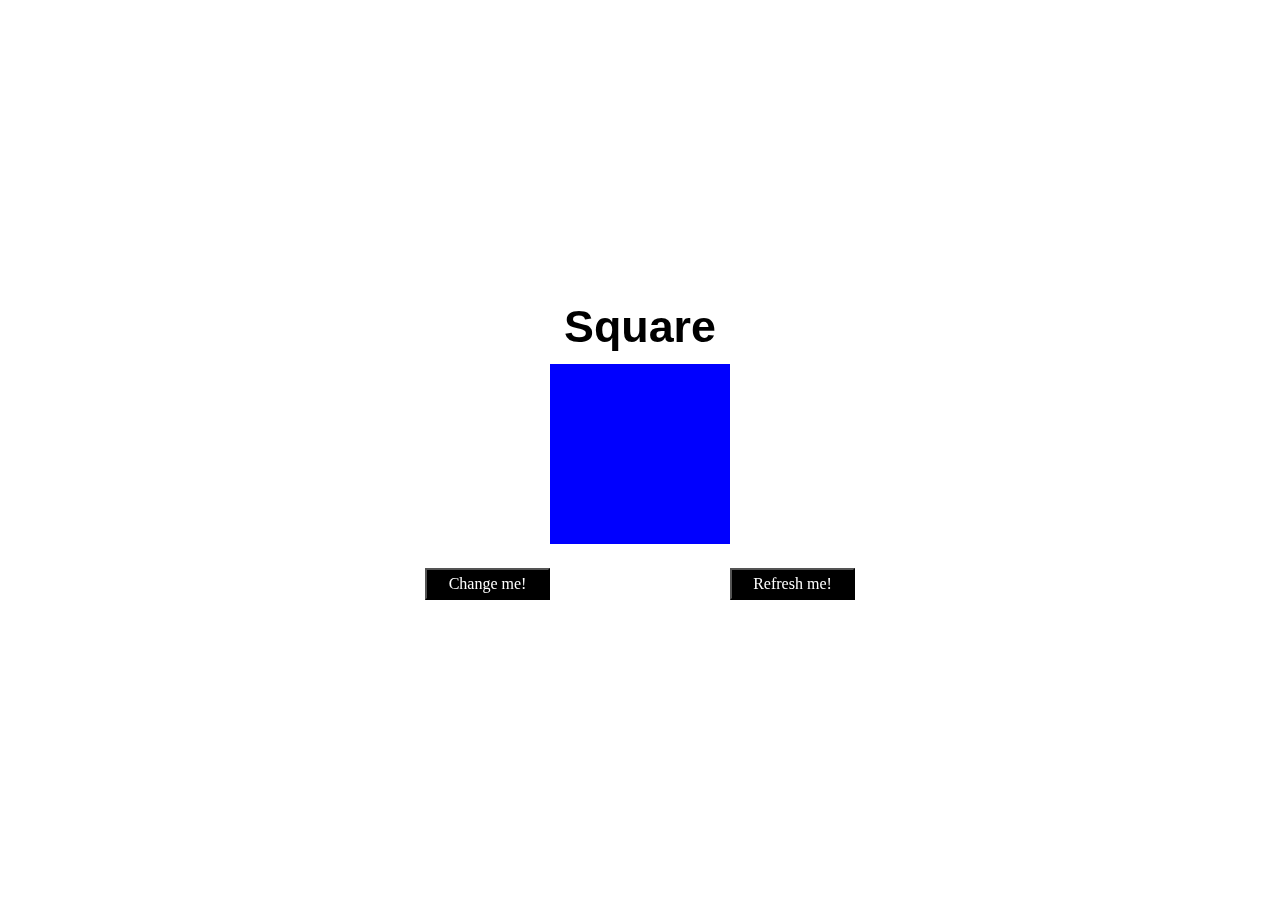
<file: Homework3/index.html>
<!DOCTYPE html>
<html lang="en">

<head>
    <meta charset="UTF-8">
    <meta name="viewport" content="width=device-width, initial-scale=1.0">
    <meta http-equiv="X-UA-Compatible" content="ie=edge">
    <title>Toggle Circle</title>
    <link rel="stylesheet" href="style.css">
</head>

<body>

    <div class="square-wrapper">
        <h1>Square</h1>
        <div id="square"></div>
        <div class="btn-wrapper">
            <button id="btn-square">Change me!</button>
            <button id="btn-refresh">Refresh me!</button>
        </div>
    </div>

    <script src="main.js"></script>
</body>

</html>
</file>
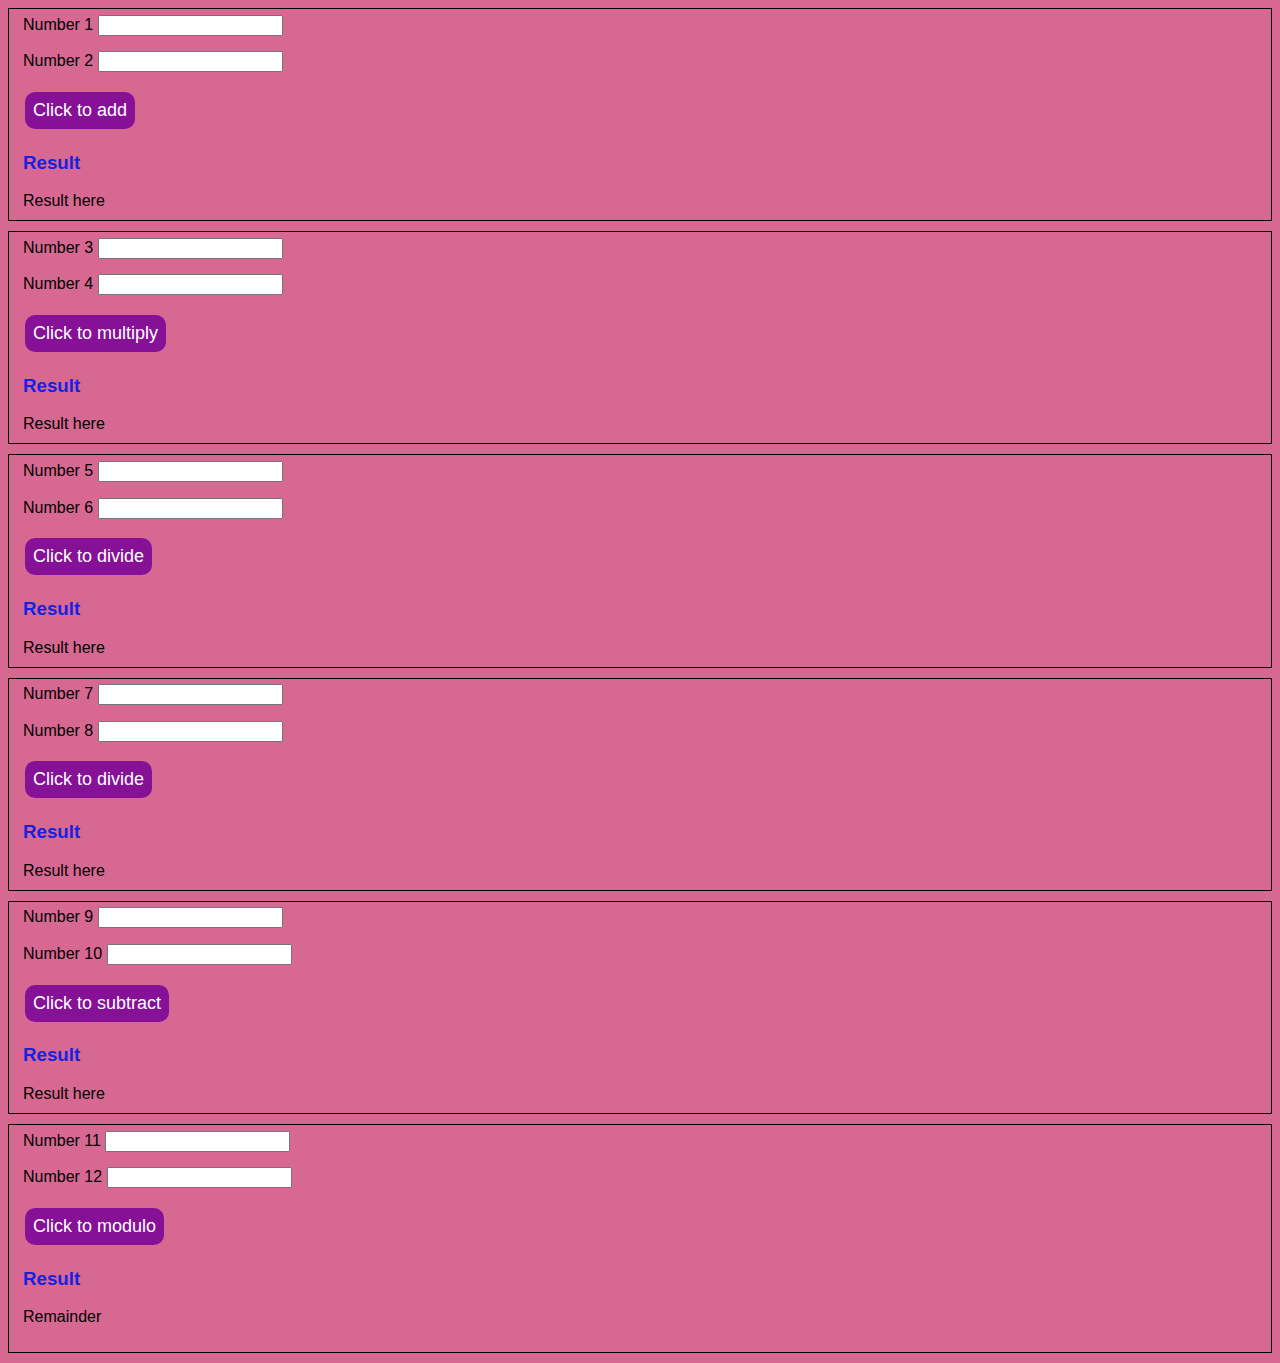
<file: index3.html>
<!DOCTYPE html>
<html lang="en">
<head>
    <meta charset="UTF-8">
    <meta http-equiv="X-UA-Compatible" content="ie=edge">
    <title>Document</title>
    <link rel="stylesheet" type="text/css" href="style.css">
    <meta name="description" content="">
    <meta name="viewport" content="width=device-width, initial-scale=1">
    
</head>
<body>

    
    <div class="form">
        <fieldset>
            <label>Number 1</label>
            <input type="text" id="num1">
        </fieldset>

        <fieldset>
            <label>Number 2</label>
            <input type="text" id="num2">
        </fieldset>

        <fieldset>
            <button id="add">Click to add</button>
            <h3>Result</h3>
            <span id="result">Result here</span>
        </fieldset>
    </div>


    <div class="form">
        <fieldset>
                <label>Number 3</label>
                <input type="text" id="num3">
            </fieldset>
    
            <fieldset>
                <label>Number 4</label>
                <input type="text" id="num4">
            </fieldset>
    
            <fieldset>
                <button id="multiply">Click to multiply</button>
                <h3>Result</h3>
                <span id="result2">Result here</span>
        </fieldset>
    </div>


    <div class="form">
        <fieldset>
                <label>Number 5</label>
                <input type="text" id="num5">
            </fieldset>
    
            <fieldset>
                <label>Number 6</label>
                <input type="text" id="num6">
            </fieldset>
    
            <fieldset>
                <button id="divide">Click to divide</button>
                <h3>Result</h3>
                <span id="result3">Result here</span>
        </fieldset>
    </div>


    <div class="form">
        <fieldset>
                <label>Number 7</label>
                <input type="text" id="num7">
            </fieldset>
    
            <fieldset>
                <label>Number 8</label>
                <input type="text" id="num8">
            </fieldset>
    
            <fieldset>
                <button id="divide2">Click to divide</button>
                <h3>Result</h3>
                <span id="result4">Result here</span>
        </fieldset>
    </div>


    <div class="form">
            <fieldset>
                    <label>Number 9</label>
                    <input type="text" id="num9">
                </fieldset>
        
                <fieldset>
                    <label>Number 10</label>
                    <input type="text" id="num10">
                </fieldset>
        
                <fieldset>
                    <button id="subtract">Click to subtract</button>
                    <h3>Result</h3>
                    <span id="result5">Result here</span>
            </fieldset>
    </div>


    <div class="form">
        <fieldset>
                <label>Number 11</label>
                <input type="text" id="firstNum">
            </fieldset>
    
            <fieldset>
                <label>Number 12</label>
                <input type="text" id="secondNum">
            </fieldset>
    
            <fieldset>
                <button id="modulo">Click to modulo</button>
                <h3>Result</h3>
                <p id="remainder">Remainder</p>
        </fieldset>
    </div>
<script src="main3.js"></script>
</body>

</html>
</file>
<file: Homework3/style.css>
* {
    padding: 0;
    margin: 0;
    box-sizing: border-box;
  }
  
  body {
    font-family: 'Franklin Gothic Medium', 'Arial Narrow', Arial, sans-serif;
  }
  
  h1 {
    font-size: 280%;
  }
  
  .square-wrapper {
    display: flex;
    flex-direction: column;
    justify-content: center;
    align-items: center;
    position: fixed;
    top: 0;
    left: 0;
    right: 0;
    bottom: 0;
  }
  
  #square {
    margin-top: 0.75rem;
    margin-bottom: 1.5rem;
    height: 20vh;
    width: 20vh;
    background: blue;
  }
  
  .btn-wrapper {
    display: flex;
    width: 50vh;
    justify-content: space-between;
  }
  
  #btn-square,
  #btn-refresh {
    width: 125px;
    font-family: 'Times New Roman', Times, serif;
    text-decoration: bold;
    font-size: 100%;
    padding: 5px;
    margin: 0px 10px;
    background-color: black;
    color:white;
  }
</file>
<file: style.css>
body{
    background-color: rgb(214, 104, 146);
    color: black;
    font-family: Helvetica, sans-serif;
  }
  
  h3{
    color: rgb(22, 33, 224);
  }
  
  
  .form{
      border: 1px solid black;
      margin-bottom: 10px;
  }
  
  
  fieldset{
      border: 0;
  }
  
  
  button{
      background-color:rgb(134, 16, 150);
      border: none;
      color: white;
      padding: 8px;
      text-align: center;
      text-decoration: none;
      display: inline-block;
      font-size: 18px;
      margin: 4px 2px;
      cursor: pointer;
      border-radius: 10px;
  }
</file>
